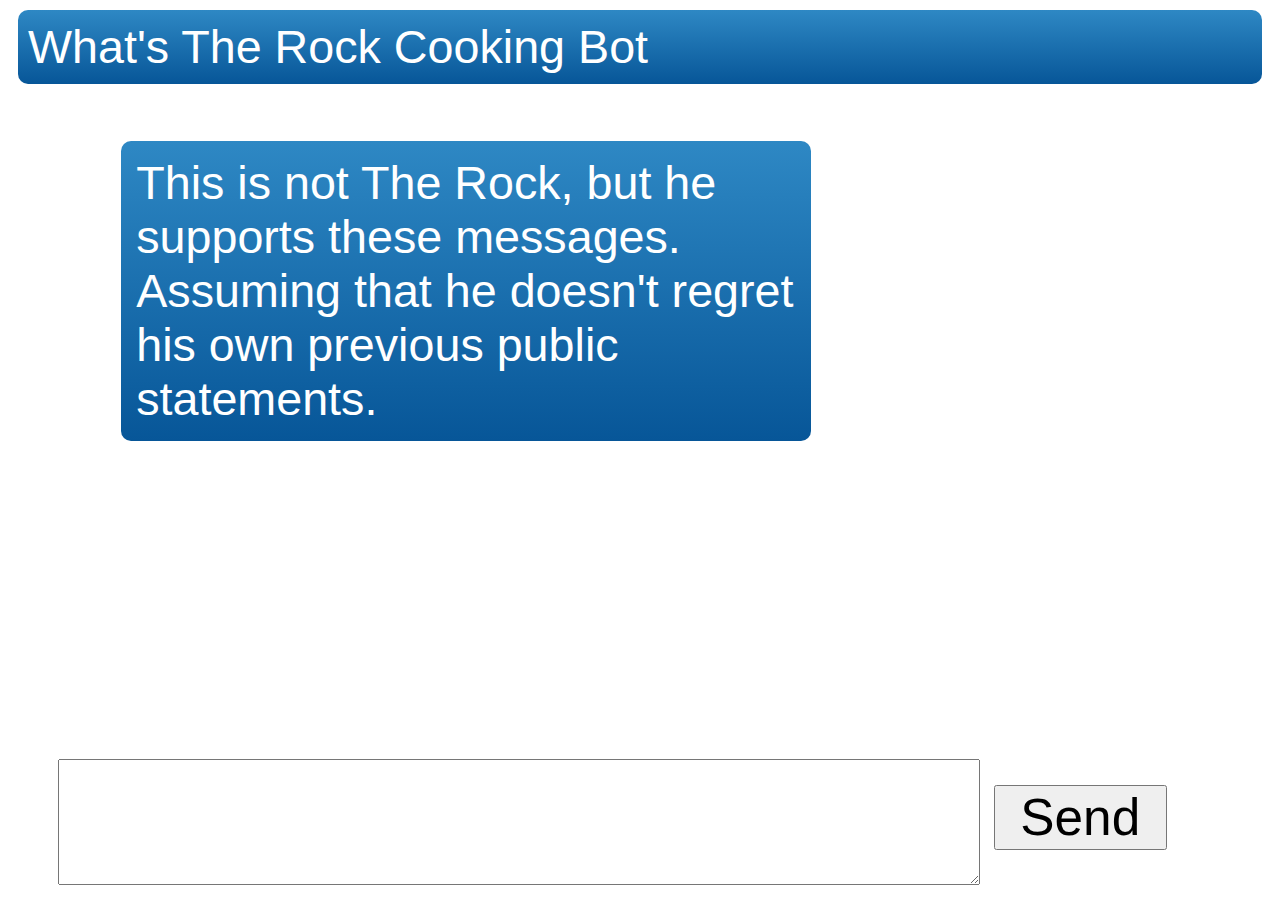
<file: ChatBot/index.html>
<head>
    <link rel="stylesheet" type="text/css" href="style.css">
</head>
<body>

    <div>

        <div id="titleBar">
            <p class="header ">What's The Rock Cooking Bot</p>
        </div>
        <div id="conversation">
            <p id="userText" class="response right"> test text to see if this is a bubble</p>
            <p id="botText" class="response left"> test text from the bot</p>
        </div>

        <div id="messageBar">
            <textarea id="message"></textarea>
            <button id="send">Send</button>
        </div>
        
    </div>
    <script src="code.js"></script>
</body>
</file>
<file: ChatBot/style.css>
body {
            font-size: 35pt;
            font-family: sans-serif;
        }
        .header {
            background:#075698; /* default background for browsers without gradient support */
                /* css3 */
                background:-webkit-gradient(linear, 0 0, 0 100%, from(#2e88c4), to(#075698));
                background:-moz-linear-gradient(#2e88c4, #075698);
                background:-o-linear-gradient(#2e88c4, #075698);
            background:linear-gradient(#2e88c4, #075698);
                -webkit-border-radius:10px;
                -moz-border-radius:10px;
            border-radius:10px;
            color:#fff;
            padding: 10;
            top: 0;
            margin: 10;
        }
        .response {
            position: relative;
            padding:15px;
            margin:1em 0 2em;
            color:#fff;
            background:#075698; /* default background for browsers without gradient support */
                /* css3 */
                background:-webkit-gradient(linear, 0 0, 0 100%, from(#2e88c4), to(#075698));
                background:-moz-linear-gradient(#2e88c4, #075698);
                background:-o-linear-gradient(#2e88c4, #075698);
            background:linear-gradient(#2e88c4, #075698);
                -webkit-border-radius:10px;
                -moz-border-radius:10px;
            border-radius:10px;
          
        }
        .response.right {
            text-align: right;
            margin-right:50px;
            margin-left: 35%;
        }
        .response.left {
            margin-left:50px;
            margin-right:35%;
        }

        .response.right:after {
            position: absolute;
            top:16px;
            right:-50px; /* value = - border-left-width - border-right-width */
            bottom:auto;
            content: url(http://res.cloudinary.com/dijital-technologies/image/upload/c_scale,w_50/v1498578590/icons/Users-User-icon.png);
        
        }
        .response.left:after {
            position: absolute;
            top:16px;
            left:-50px; /* value = - border-left-width - border-right-width */
            bottom:auto;
            content: url(http://res.cloudinary.com/dijital-technologies/image/upload/c_scale,w_50/v1498578590/icons/Gnome-stock_person_bot.svg.png);
        }

        #conversation {
            overflow: scroll;
            max-height: 70%;
            width: 90%;
            margin: auto;
        }

        #messageBar {
            position: absolute;
            bottom: 0;
            margin-left: 50px;
            margin-right: 50px;
            width: 90%;
            font-size: 1.1em;
        }
        #message {
            width: 80%;
            height: 15%;
            font-size: inherit;
        }
        #send {
            position: relative;
            bottom: 50;
            width: 15%;
            height: 30%;
            margin: auto;
            font-size: inherit;
        }
</file>
